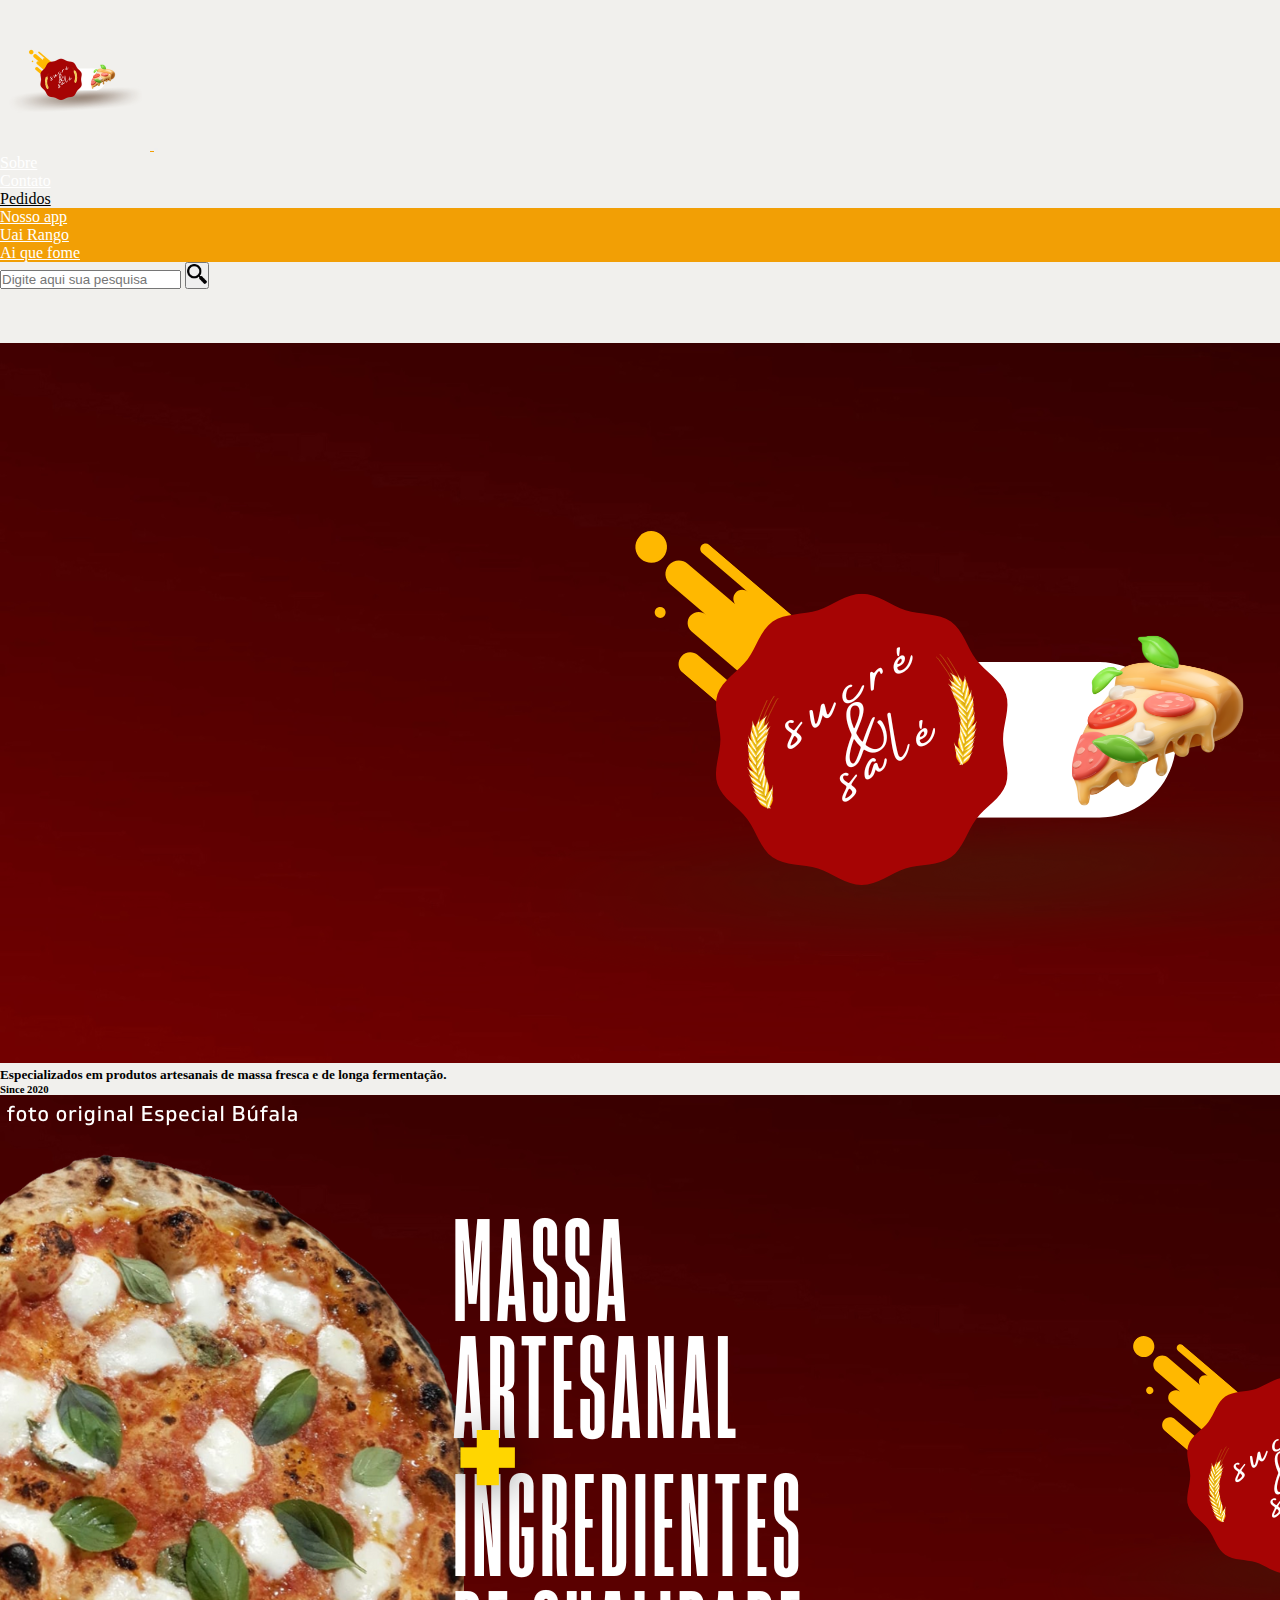
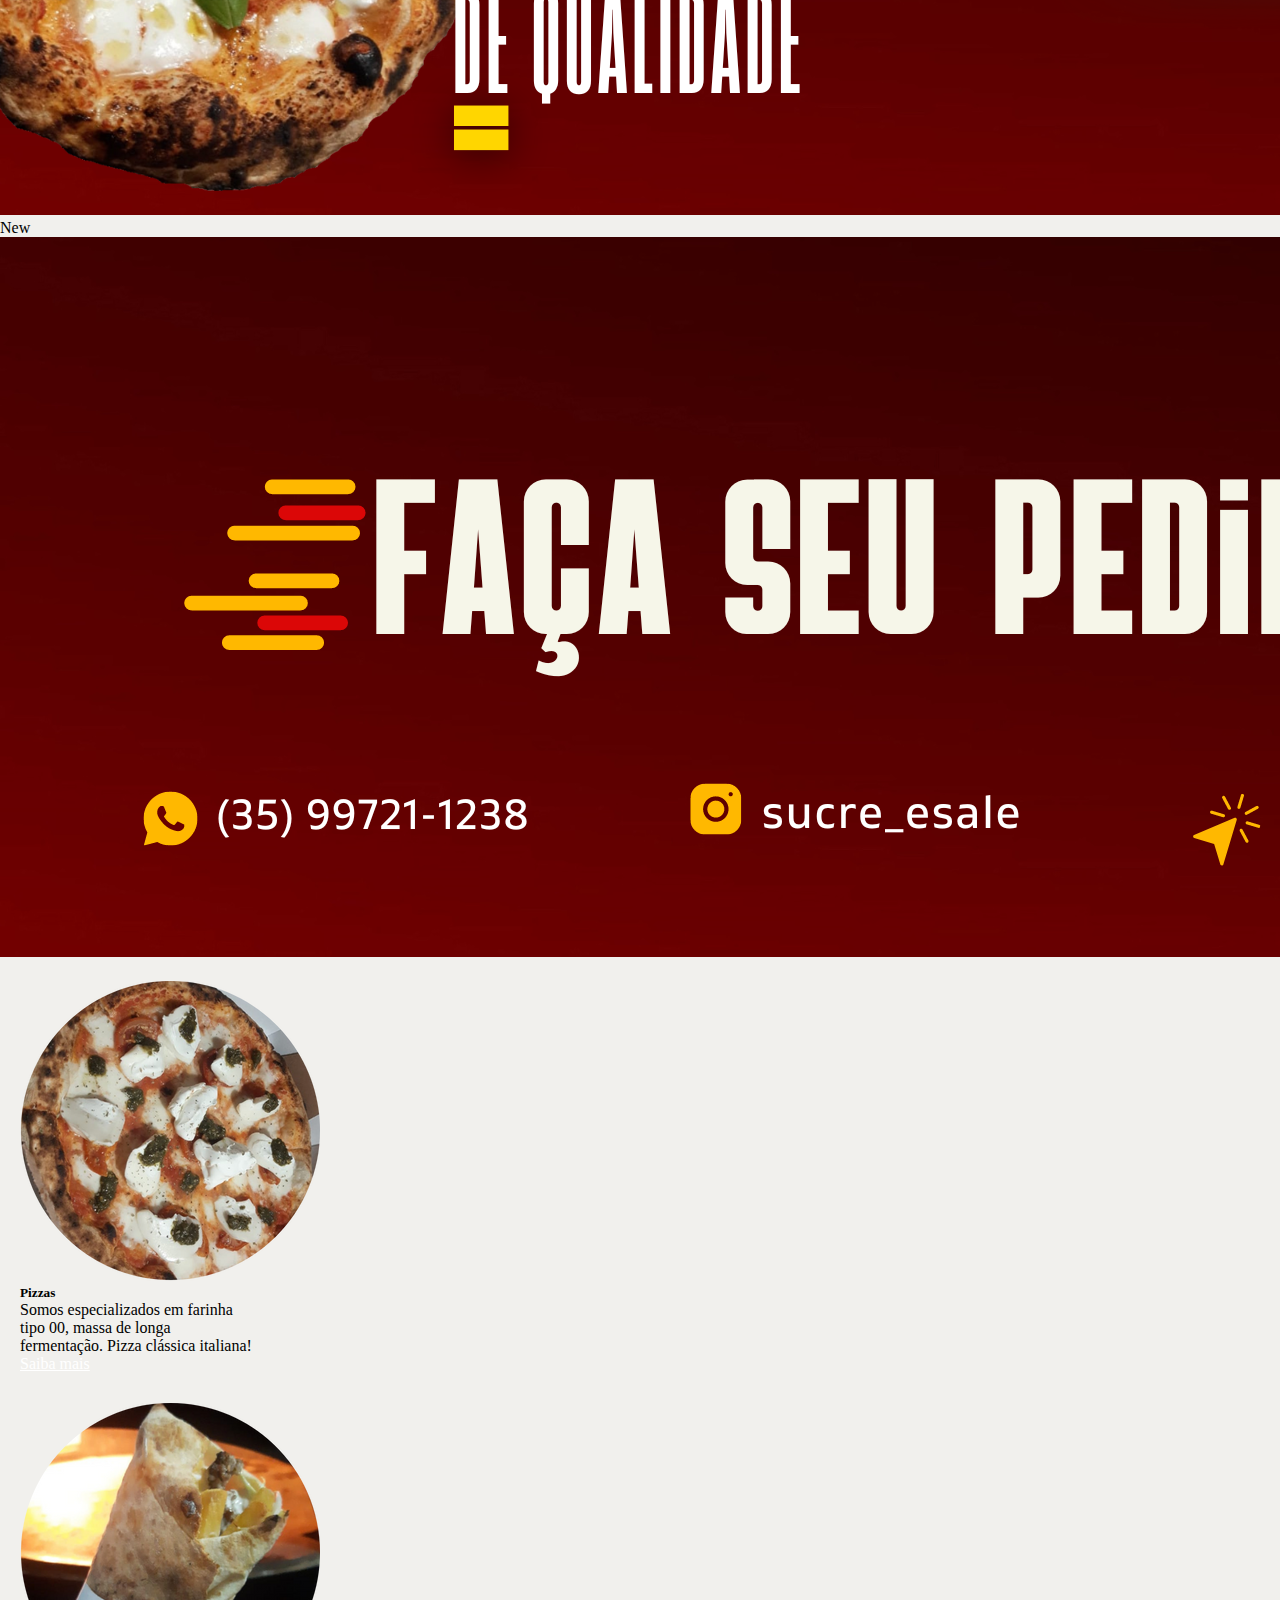
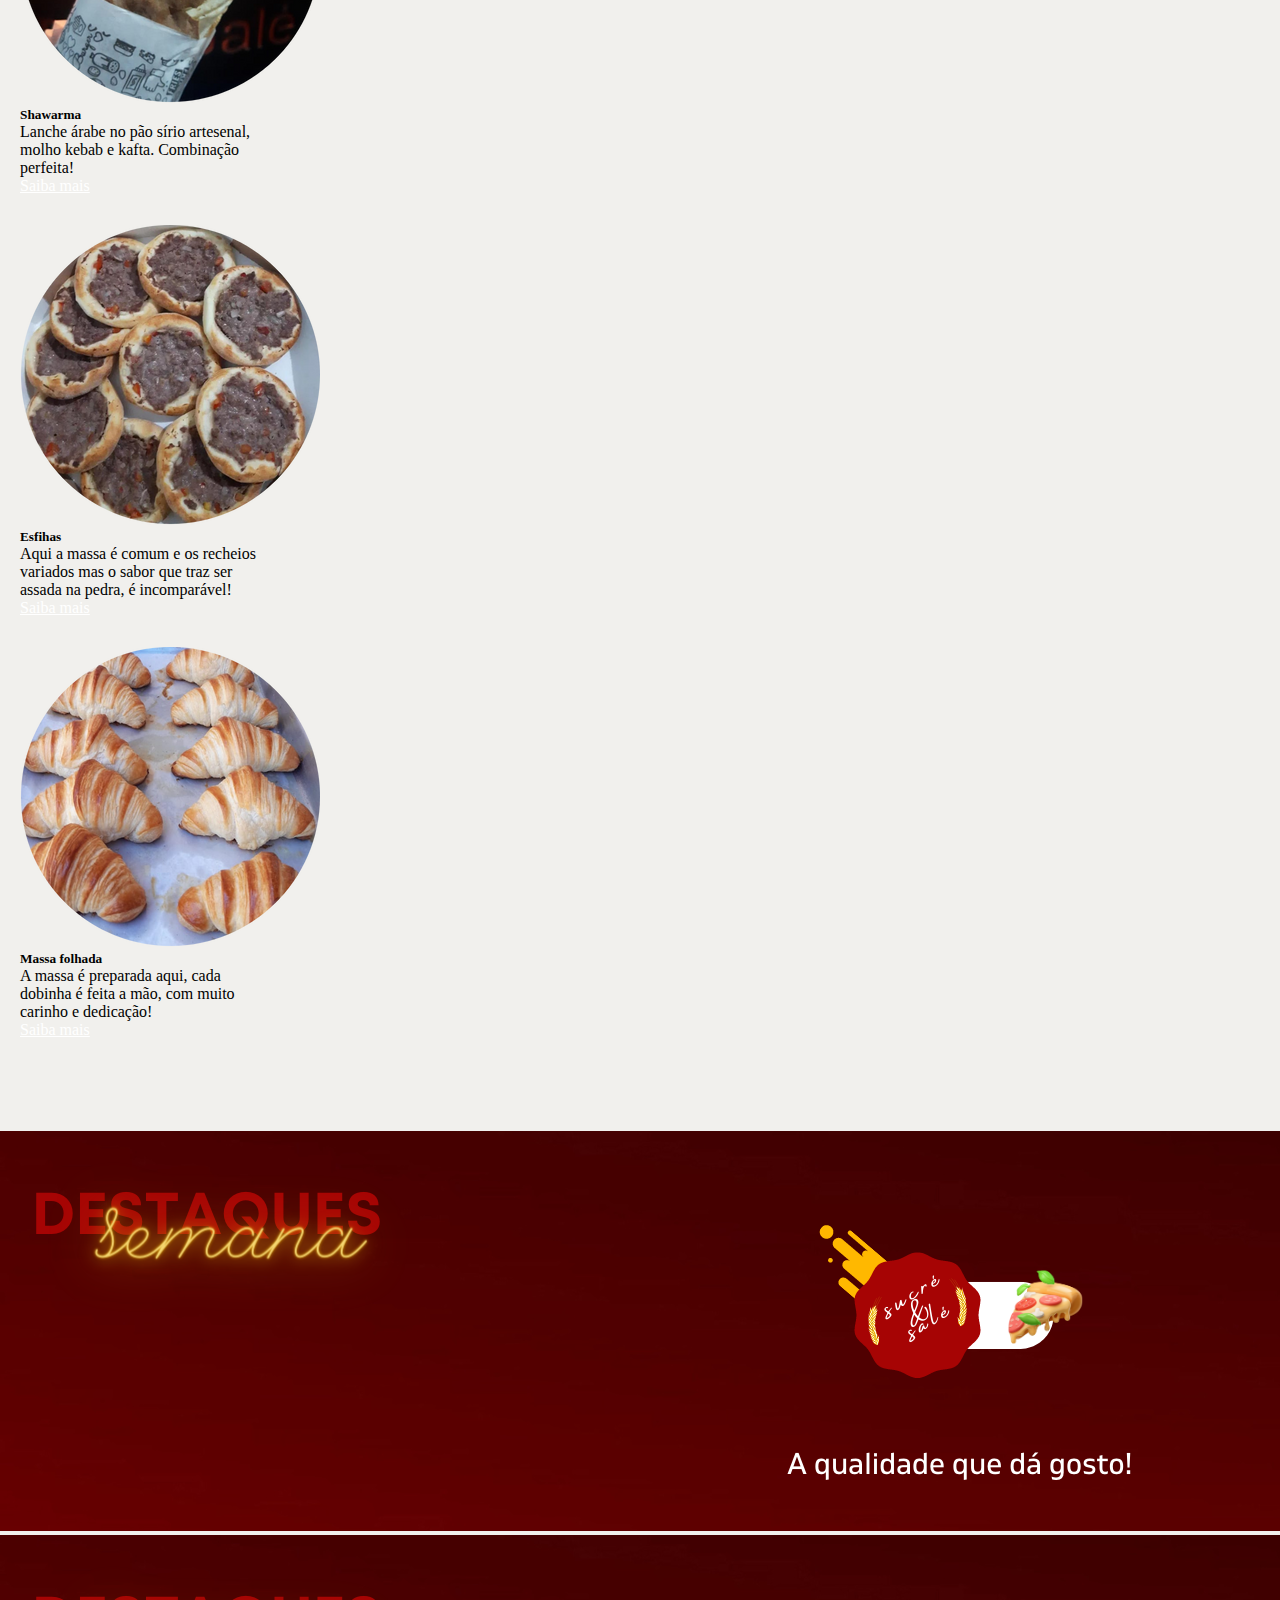
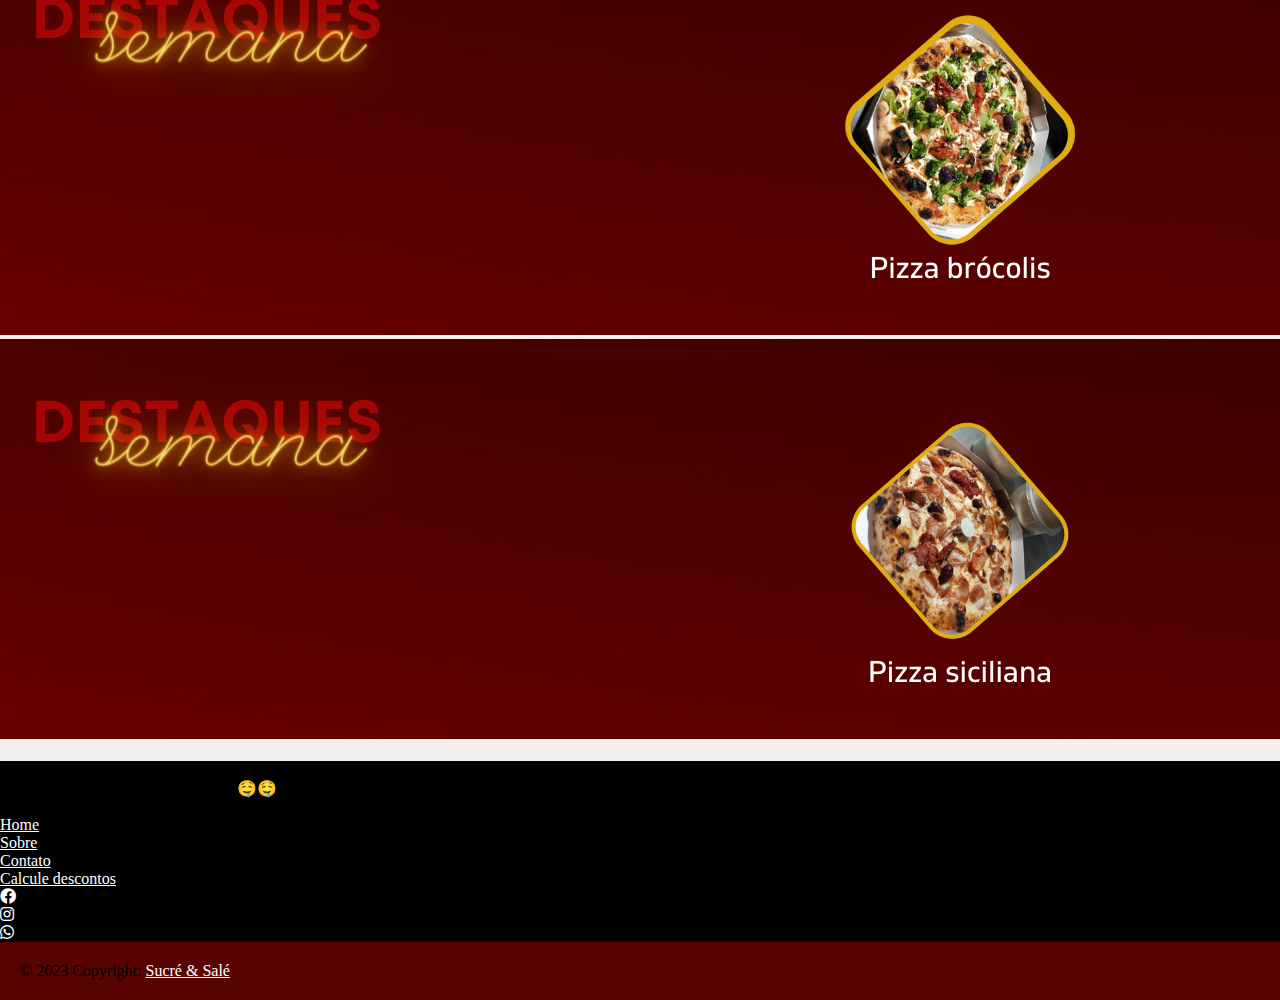
<file: index.html>
<!-- Queridos professores, entendi que essa era uma avaliação para ver nossos conhecimentos então coloquei tudo que já usei até hoje no trabalho, inclusive bootstrap que conheço um pouquinho
A atividade de js consegui linkar no html pag2 podendo ser consultada na opção calcular desconto no roadpé da página, não está muiiito bonitinho pois ainda não sei muito estilizar o js com html junto mas a gente chega lá kkkk-->

<!DOCTYPE html>
<html lang="pt-br">

<head>
    <meta charset="UTF-8">
    <meta http-equiv="X-UA-Compatible" content="IE=edge">
    <meta name="viewport" content="width=device-width, initial-scale=1.0">
    <title>Jéssica Venâncio</title>
    <link rel="icon" type="image/x-icon" href="img/favicon.png" />

    <!--plugins-->
    <script  src="https://code.jquery.com/jquery-3.3.1.slim.min.js"  integrity="sha384-q8i/X+965DzO0rT7abK41JStQIAqVgRVzpbzo5smXKp4YfRvH+8abtTE1Pi6jizo"  crossorigin="anonymous"></script>
    <script  src="https://cdnjs.cloudflare.com/ajax/libs/popper.js/1.14.3/umd/popper.min.js"  integrity="sha384-ZMP7rVo3mIykV+2+9J3UJ46jBk0WLaUAdn689aCwoqbBJiSnjAK/l8WvCWPIPm49"  crossorigin="anonymous"></script>
    <script  src="https://stackpath.bootstrapcdn.com/bootstrap/4.1.3/js/bootstrap.min.js"  integrity="sha384-ChfqqxuZUCnJSK3+MXmPNIyE6ZbWh2IMqE241rYiqJxyMiZ6OW/JmZQ5stwEULTy"  crossorigin="anonymous"></script>
    <link  rel="stylesheet"  href="https://stackpath.bootstrapcdn.com/bootstrap/4.1.3/css/bootstrap.min.css"  integrity="sha384-MCw98/SFnGE8fJT3GXwEOngsV7Zt27NXFoaoApmYm81iuXoPkFOJwJ8ERdknLPMO"  crossorigin="anonymous">
    <link rel="stylesheet" href="https://cdnjs.cloudflare.com/ajax/libs/font-awesome/5.11.2/css/all.css">
    <link rel="stylesheet" href="./css/style.css">
</head>

<body>
    <header>
        <div class="header">
            
            <nav class="navbar navbar-expand-lg navbar-light">
                <a href="#">
                    <img class="img-banner"  src="./img/header/banner-header.png" alt="Banner Sucré & Salé" height="150">
                </a>
                <button class="navbar-toggler" type="button" data-toggle="collapse" data-target="#conteudoNavbar" aria-controls="conteudoNavbar" aria-expanded="false" aria-label="Alterna">
                <span class="navbar-toggler-icon"></span>
                </button>
            
                <div class="collapse navbar-collapse" id="conteudoNavbar">
                    <nav class="navbar navbar-expand-lg navbar-light">
                        <ul class="navbar-nav mr-auto">
                            <li class="nav-item active">
                                <a class="nav-link" href="https://www.instagram.com/sucre_esale/" target="_blank">Sobre<span class="sr-only"></span></a>
                            </li>

                            <li class="nav-item active">
                                <a class="nav-link" href="./html/pag1.html" target="_blank">Contato<span class="sr-only"></span></a>
                            </li>

                            <li class="nav-item dropdown">
                                <a class="nav-link dropdown-toggle" href="#" id="navbarDropdown" role="button" data-toggle="dropdown">
                                Pedidos
                                </a>
                                <div class="dropdown-menu" aria-labelledby="navbarDropdown">
                                    <a id="dropdown-canais" class="dropdown-item" href="https://sucreesale.menudino.com/" target="_blank">Nosso app</a>
                                    <div class="dropdown-divider"></div>
                                    <a id="dropdown-canais" class="dropdown-item" href="https://app.uairango.com/d97CfSkEmzVEfV8g6" target="_blank">Uai Rango</a>
                                    <div class="dropdown-divider"></div>
                                    <a id="dropdown-canais" class="dropdown-item" href="https://aiqfome.com/MG/santa-rita-do-sapucai/sucre-sale" target="_blank">Ai que fome</a>
                                </div>
                            </li>
                        </ul>


                        <form class="form-inline my-2 my-lg-0">
                            <input class="form-control mr-sm-2" placeholder="Digite aqui sua pesquisa">
                            <button class="btn btn-warning my-2" type="submit"> <img src="./img/header/search.png" alt="Ícone pesquisa" height="20"> </button>
                        </form>
                </nav>
            </div>
        </nav>
    </div>



    </header>

    <main>
        <div id="carouselNoticias" class="carousel slide" data-ride="carousel">
                <ol class="carousel-indicators">
                    <li data-target="#carouselNoticias" data-slide-to="0" class="active"></li>
                    <li data-target="#carouselNoticias" data-slide-to="1"></li>
                    <li data-target="#carouselNoticias" data-slide-to="2"></li>
                </ol>
                <div class="carousel-inner">
                    <div class="carousel-item active">
                        <img class="d-block w-100" src="./img/carrousel/logo.png" alt="First slide">
                        <div class="carousel-caption d-none d-md-block">
                                <h5>Especializados em produtos artesanais de massa fresca e de longa fermentação.</h5>
                                <h6>Since 2020</h6>
                        </div>
                    </div>
                    <div class="carousel-item">
                        <img class="d-block w-100" src="./img/carrousel/pizza.png" alt="Second slide">
                        <div class="carousel-caption d-none d-md-block">
                        <span class="badge badge-warning">New</span>
                        </div>
                    </div>
                    <div class="carousel-item">
                            <img class="d-block w-100" src="./img/carrousel/contato.png" alt="Third slide">
                            <div class="carousel-caption d-none d-md-block">
                            </div>
                    </div>
                </div>
                
                <a class="carousel-control-prev" href="#carouselNoticias" role="button" data-slide="prev">
                    <span class="carousel-control-prev-icon" aria-hidden="true"></span>
                    <span class="sr-only">Avançar</span>
                </a>
                <a class="carousel-control-next" href="#carouselNoticias" role="button" data-slide="next">
                    <span class="carousel-control-next-icon" aria-hidden="true"></span>
                    <span class="sr-only">Voltar</span>
                </a>
        </div>

        <!-- Mostrar quais benefícios , categorias e serviços a loja possui (moda, esporte, serviço de cartão de crédito, garantia estendida, etc); -->
        <div class="row container" id="galeria">
            <div class="card border-warning" style="width: 16rem; margin: 10px; padding: 10px; border-color: #590202;">
                <img class="card-img-top" src="./img/cards/pizza.png" alt="Card image cap">
                <div class="card-body">
                    <h5 class="card-title">Pizzas</h5>
                    <p class="card-text">Somos especializados em farinha tipo 00, massa de longa fermentação. Pizza clássica italiana!</p>
                    <a class="btn btn-warning" href="https://www.instagram.com/sucre_esale/" target="_blank" >Saiba mais</a>
                </div>
            </div>
            <div class="card border-warning" style="width: 16rem; margin: 10px; padding: 10px;">
                <img class="card-img-top" src="./img/cards/shawarma.png" alt="Card image cap">
                <div class="card-body">
                    <h5 class="card-title">Shawarma</h5>
                    <p class="card-text">Lanche árabe no pão sírio artesenal, molho kebab e kafta. Combinação perfeita!</p>
                    <a href="https://www.instagram.com/sucre_esale/" target="_blank" class="btn btn-warning">Saiba mais</a>
                </div>
            </div>
            <div class="card border-warning" style="width: 16rem; margin: 10px; padding: 10px;">
                <img class="card-img-top" src="./img/cards/esfiha.png" target="_blank" alt="Card image cap">
                <div class="card-body">
                    <h5 class="card-title">Esfihas</h5>
                    <p class="card-text">Aqui a massa é comum e os recheios variados mas o sabor que traz ser assada na pedra, é incomparável!</p>
                    <a href="https://www.instagram.com/sucre_esale/" class="btn btn-warning">Saiba mais</a>
                </div>
            </div>
            <div class="card border-warning" style="width: 16rem; margin: 10px; padding: 10px;">
                <img class="card-img-top" src="./img/cards/croissant.png" alt="Card image cap">
                <div class="card-body">
                    <h5 class="card-title">Massa folhada</h5>
                    <p class="card-text">A massa é preparada aqui, cada dobinha é feita a mão, com muito carinho e dedicação!</p>
                    <a href="https://www.instagram.com/sucre_esale/" target="_blank" class="btn btn-warning">Saiba mais</a>
                </div>
            </div>
        </div>

        <!-- Mostrar os produtos mais vendidos da semana-->
        <div id="carouselDestaques" class="carousel slide" data-ride="carousel">
            <ol class="carousel-indicators">
                <li data-target="#carouselDestaques" data-slide-to="0" class="active"></li>
                <li data-target="#carouselDestaques" data-slide-to="1"></li>
                <li data-target="#carouselDestaques" data-slide-to="2"></li> <br>
            </ol>
            <div class="carousel-inner">
                <div class="carousel-item active">
                    <img class="d-block w-100" src="./img/destaques/pag1.png" alt="First slide">
                    <div class="carousel-caption d-none d-md-block">
                    </div>
                </div>
                <div class="carousel-item">
                    <img class="d-block w-100 h-110" src="./img/destaques/pizza1.png" alt="Second slide">
                    <div class="carousel-caption d-none d-md-block">
                    </div>
                </div>
                <div class="carousel-item">
                        <img class="d-block w-100" src="./img/destaques/pizza2.png" alt="Third slide">
                        <div class="carousel-caption d-none d-md-block">
                        </div>
                </div>
            </div>
            
            <a class="carousel-control-prev" href="#carouselDestaques" role="button" data-slide="prev">
                <span class="carousel-control-prev-icon" aria-hidden="true"></span>
                <span class="sr-only">Avançar</span>
            </a>
            <a class="carousel-control-next" href="#carouselDestaques" role="button" data-slide="next">
                <span class="carousel-control-next-icon" aria-hidden="true"></span>
                <span class="sr-only">Voltar</span>
            </a> <br>
    </div>

    </main>

    <footer id="footer" class="text-light" style="background-color: black;">
        <!-- Rodapé com os possíveis links que o website completo possuiria. -->
            <div class="container-fluid py-3">
                <div class="row">
                    <div class="col-4">
                        <p>
                            Novos horários de funcionamento: <br>
                            De quarta à domingo das 19h às 23h 🤤🤤 <br>
                            Huuum, gostou da novidade? Então faz seu pedido! 
                        </p>
                    </div>
                    <div class="col-4" id="col-info" >
                        <ul class="navbar-nav mr-auto">
                            <li class="nav-item active">
                                <a id="footer-options" class="nav-link" href="#menu">Home<span class="sr-only"></span></a>
                            </li>
                            <li class="nav-item active">
                                <a class="nav-link" href="https://www.instagram.com/sucre_esale/" target="_blank">Sobre<span class="sr-only"></span></a>
                            </li>
                            <li class="nav-item active">
                                <a class="nav-link" href="https://wa.me/5535997211238" target="_blank">Contato<span class="sr-only"></span></a>
                            </li>
                            <li class="nav-item active">
                                <a class="nav-link" href="./html/pag2.html">Calcule descontos<span class="sr-only"></span></a>
                            </li>
                        </ul>
                    </div>

                    <div class="col-4" id="icons-footer">
                        <ul class="nav">
                            <a href="#"><li class="nav-link"><i class="fab fa-facebook"></i></li></a>
                            <a href=""><li class="nav-link"><i class="fab fa-instagram"></i></li></a>
                            <a href=""><li class="nav-link"><i class="fab fa-whatsapp"></i></li></a>
                        </ul>
                    </div>
                </div>
            </div>
            <div class="text-center" style="background-color: #590202; padding: 20px;">
                &copy 2023 Copyright: <a href="#">Sucré & Salé</a>
            </div>
    </footer>
</body>
</html>
</file>
<file: css/style.css>
*{
    margin: 0;
    padding: 0;
    box-sizing: border-box;
}

body{
    background-color: #F1F0ED;
}

#navbarDropdown{
    color: black;
}

#galeria{
    margin: 0 auto;
    width: 100%;
}

/* ajustar aqui os icones */
#icons-footer{
    display: flex;
    align-items: center;

    margin: 0 auto;
    width: 100%;
}

.dropdown-menu{
    background-color: #F29F05;
}

a:link
{
    color: white;
}

a:visited
{
    color: white;
}
a:hover 
{
    color: #F29F05;
}

#col-info{
    display: flex;
}
</file>
